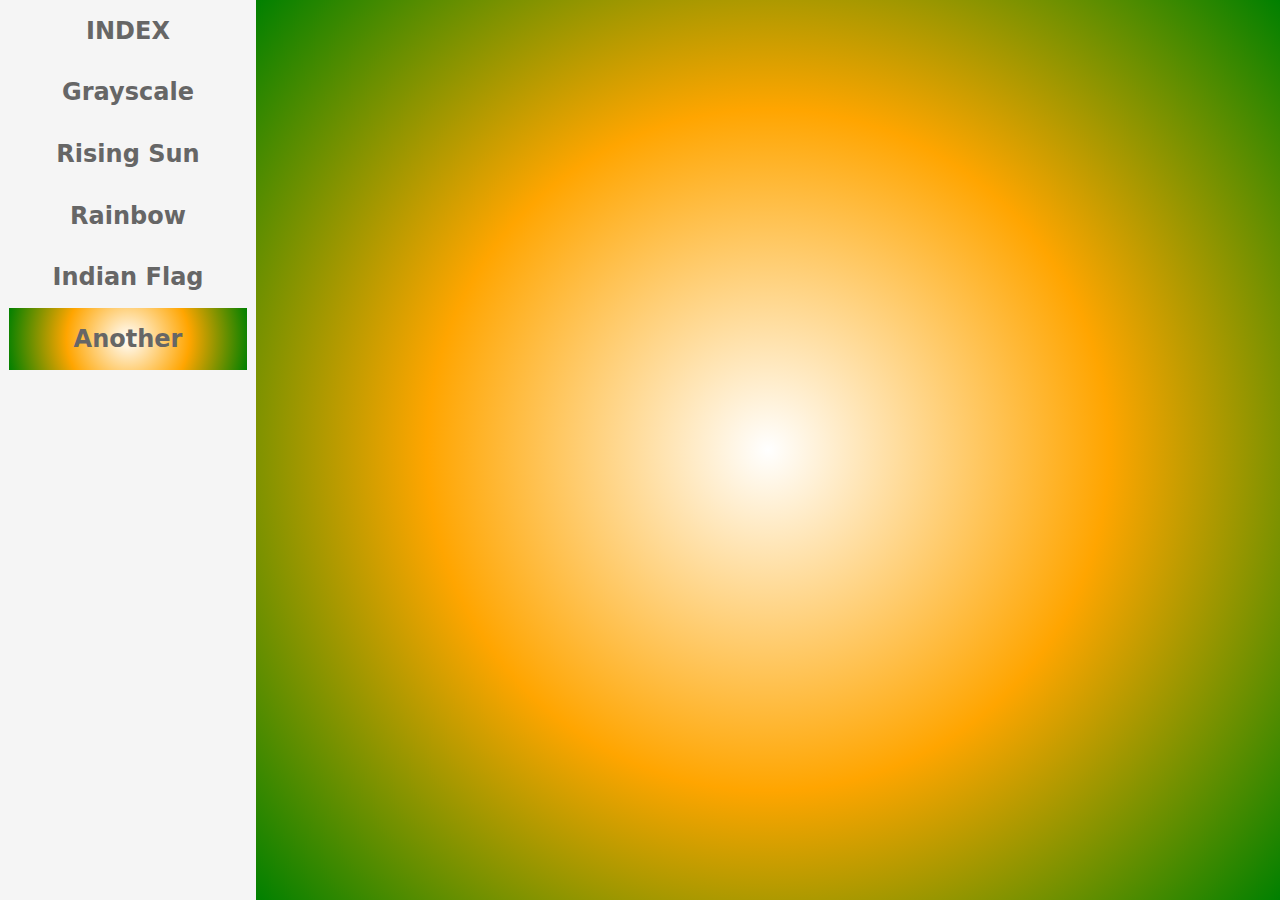
<file: another.html>
<!DOCTYPE html>
<html lang="en">

<head>
  <title>Grayscale Gradient</title>
  <link rel="stylesheet" href="/gradient.css">
  <style>
    :root {
      --page-color: radial-gradient(circle, white, orange, green);

      .gradient-area {
        background-image: var(--page-color)
      }

      #page-button {
        background-image: var(--page-color);
      }
  </style>
</head>

<body>
  <main>
    <nav>
      <div class="nav-buttons">
        <div class="nav-button">
          <h2><a href="/index.html">INDEX</a></h2>
        </div>
        <div class="nav-button">
          <h2><a href="/grayscale_gradient.html">Grayscale</a></h2>
        </div>
        <div class="nav-button">
          <h2><a href="/rising_sun.html">Rising Sun</a></h2>
        </div>
        <div class="nav-button">
          <h2><a href="/rising_sun.html">Rainbow</a></h2>
        </div>
        <div class="nav-button">
          <h2><a href="/indian_flag.html">Indian Flag</a></h2>
        </div>
        <div class="nav-button" id="page-button">
          <h2><a href="/another.html">Another</a></h2>
        </div>
      </div>
    </nav>
    <div class="gradient-area">
    </div>
  </main>
</body>

</html>
</file>
<file: gradient.css>
* {
  margin: 0px;
}

main {
  display: flex;
}

nav {
  height: 100vh;
  width: 20vw;
  background-color: whitesmoke;
  font-family: system-ui;
  font-weight: 400;
}

.nav-buttons {
  display: flex;
  flex-direction: column;
  align-items: center;
}

a {
  text-decoration : none;
  color: #666;
}

.nav-button {
  width: 77%;
  height: 20px;
  padding: 1.3em;
  display: flex;
  justify-content: center;
  align-items: center;
  text-decoration: none;
}

.gradient-area {
  width: 80vw;
  height: 100vh;
}
</file>
